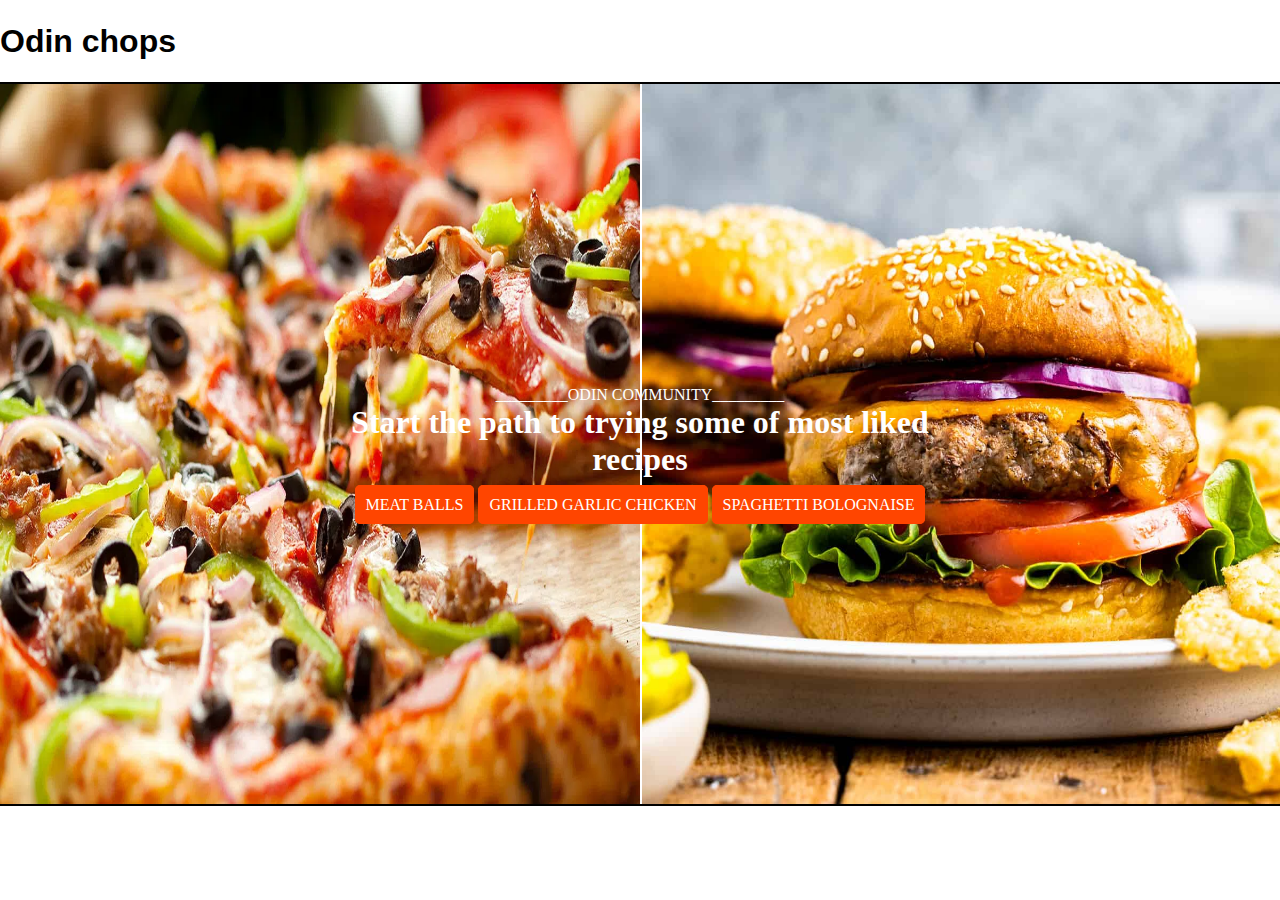
<file: index.html>
<!DOCTYPE html>
<html lang="en">
<head>
    <meta charset="UTF-8">
    <meta name="viewport" content="width=device-width, initial-scale=1.0">
    <title>Odin recipe projects</title>
    <link rel="stylesheet" href="./recipes/style.css">
</head>
<body>
    <div>
        <h1 class="header">Odin chops</h1>
        <div class="intro">
            <img src="./recipes/national-pizza-day-1200x834.jpg.webp" class="image">
            <div class="bottom-right">
                <span>_________ODIN COMMUNITY_________</span>
                <h1>Start the path to trying some of most liked recipes</h1><br>
                <a href="./recipes/recipe1.html">MEAT BALLS</a>
                <a href="./recipes/recipe2.html">GRILLED GARLIC CHICKEN</a>
                <a href="./recipes/recipe3.html">SPAGHETTI BOLOGNAISE</a>
            </div>
            <img src="./recipes/featured-stovetop-burgers-recipe.jpg" alt="" class="image2">
        </div>
</file>
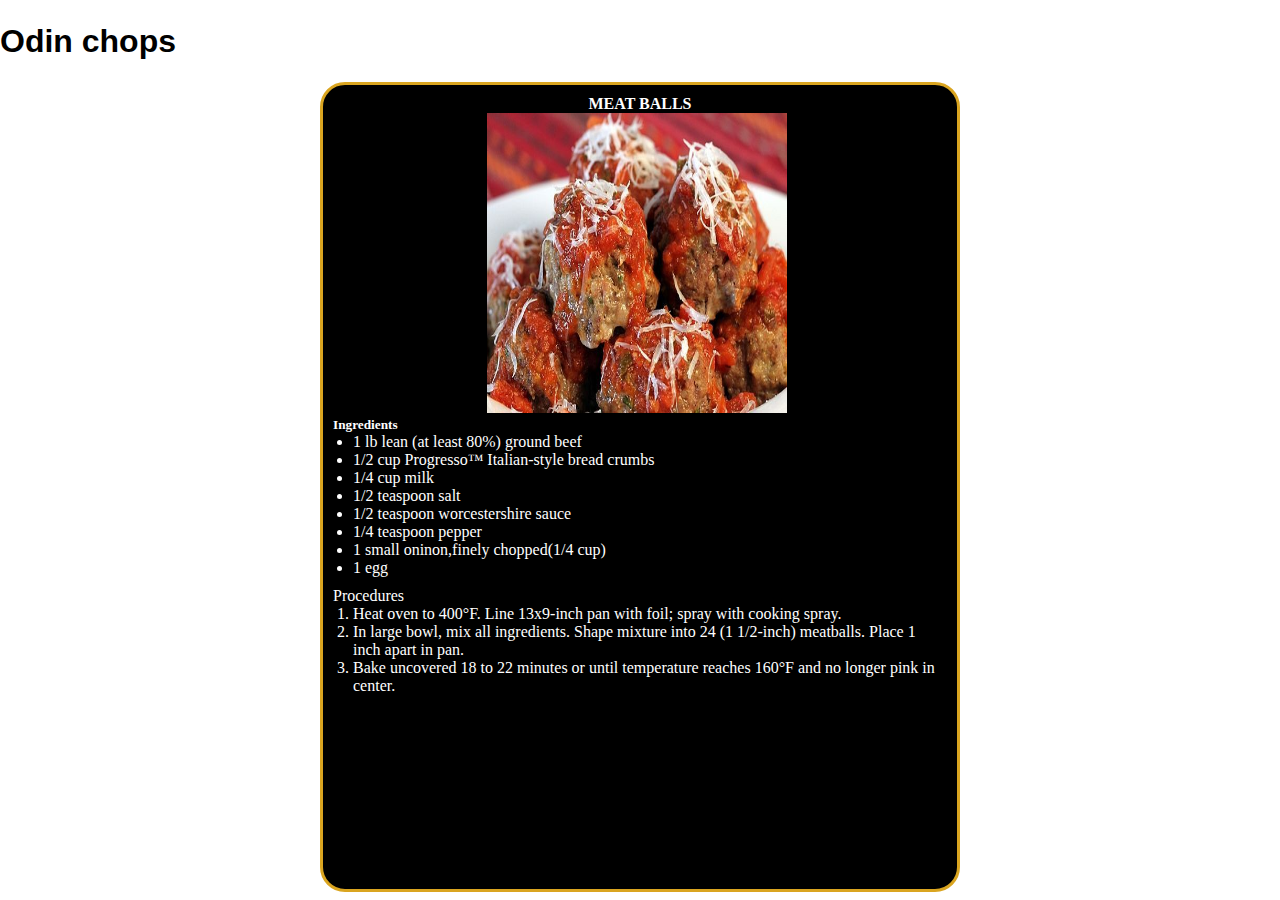
<file: recipes/recipe1.html>
<!DOCTYPE html>
<html lang="en">
<head>
    <meta charset="UTF-8">
    <meta name="viewport" content="width=device-width, initial-scale=1.0">
    <title>Document</title>
    <link rel="stylesheet" href="style.css">
</head>
<body>
    <h1 class="header">Odin chops</h1>
    <div class="container">
        <h4>MEAT BALLS</h4>
        <img src="1468.jpg" alt="meat balls" class="imageli">
        <h5>Ingredients</h5>
        <ul class="lists">
            <li>1 lb lean (at least 80%) ground beef</li>
            <li>1/2 cup Progresso™ Italian-style bread crumbs</li>
            <li>1/4 cup milk</li>
            <li>1/2 teaspoon salt</li>
            <li>1/2 teaspoon worcestershire sauce</li>
            <li>1/4 teaspoon pepper</li>
            <li>1 small oninon,finely chopped(1/4 cup)</li>
            <li>1 egg</li>
        </ul>
        <p class="procedure">Procedures</p>
        <ol class="procedures">
            <li>Heat oven to 400°F. Line 13x9-inch pan with foil; spray with cooking spray.</li>
            <li>In large bowl, mix all ingredients. Shape mixture into 24 (1 1/2-inch) meatballs. Place 1 inch apart in pan.</li>
            <li>Bake uncovered 18 to 22 minutes or until temperature reaches 160°F and no longer pink in center.</li>
        </ol>
    </div>
</body>
</html>
</file>
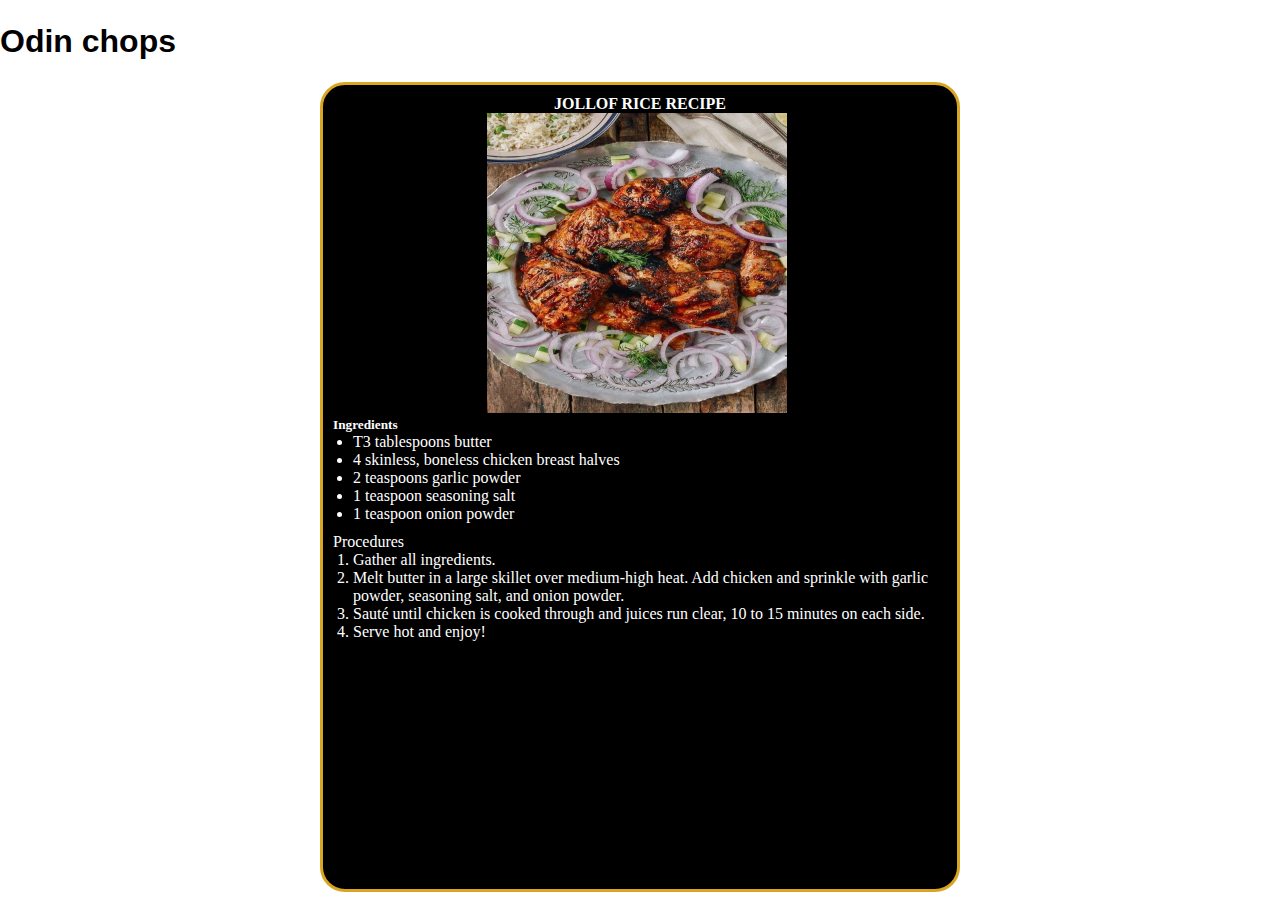
<file: recipes/recipe2.html>
<!DOCTYPE html>
<html lang="en">
<head>
    <meta charset="UTF-8">
    <meta name="viewport" content="width=device-width, initial-scale=1.0">
    <title>Document</title>
    <link rel="stylesheet" href="style.css">
</head>
<body>
    <h1 class="header">Odin chops</h1>
    <div class="container">
        <h4>JOLLOF RICE RECIPE</h4>
        <img src="grilled-tandoori-chicken-12.jpg" alt="meat balls" class="imageli">
        <h5>Ingredients</h5>
        <ul class="lists">
            <li>T3 tablespoons butter</li>
            <li>4 skinless, boneless chicken breast halves</li>
            <li>2 teaspoons garlic powder</li>
            <li>1 teaspoon seasoning salt</li>
            <li>1 teaspoon onion powder</li>
        </ul>
        <p class="procedure">Procedures</p>
        <ol class="procedures">
            <li>Gather all ingredients.</li>
            <li>Melt butter in a large skillet over medium-high heat. Add chicken and sprinkle with garlic powder, seasoning salt, and onion powder.</li>
            <li>Sauté until chicken is cooked through and juices run clear, 10 to 15 minutes on each side.</li>
            <li>Serve hot and enjoy!</li>
        </ol>
    </div>
</body>
</html>
</file>
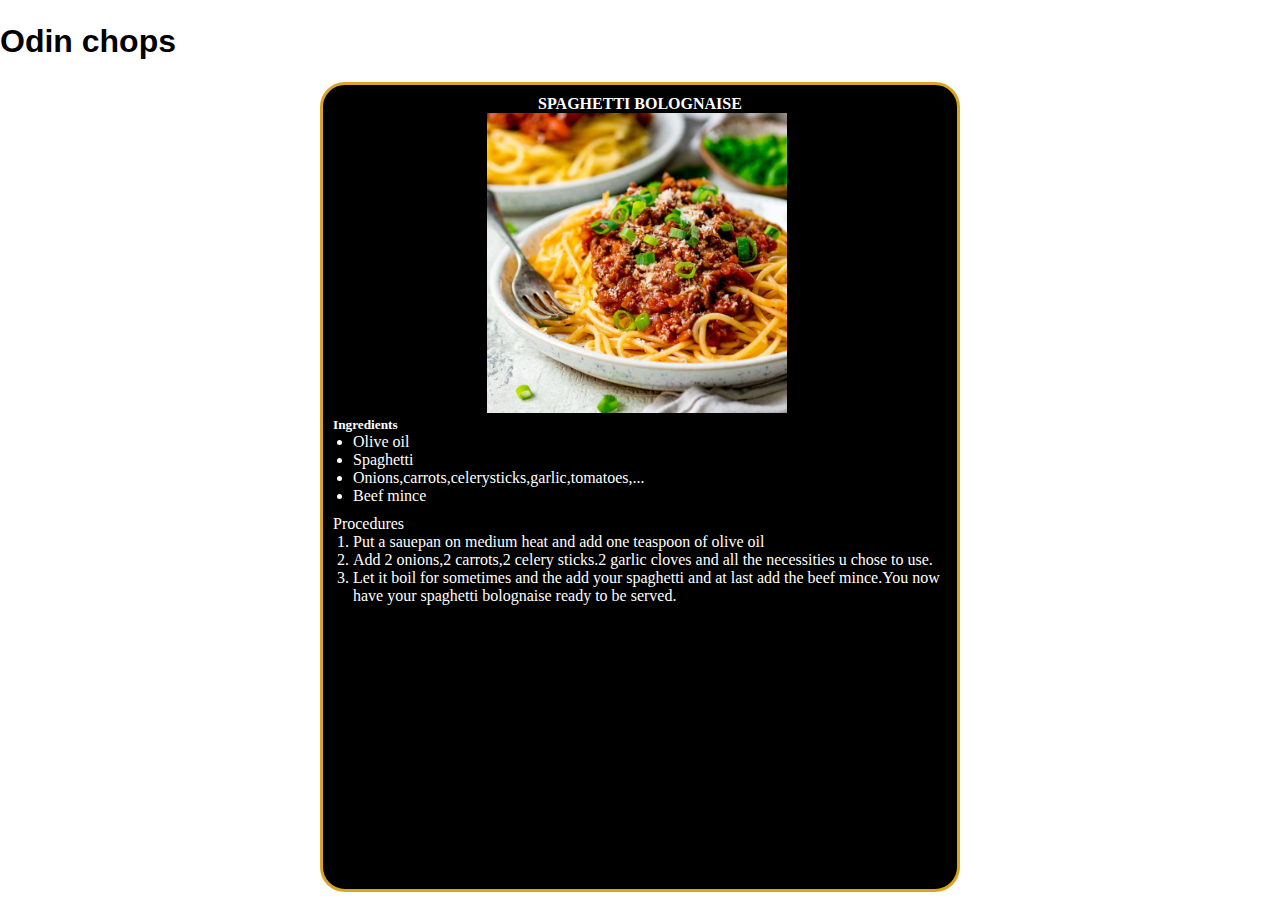
<file: recipes/recipe3.html>
<!DOCTYPE html>
<html lang="en">
<head>
    <meta charset="UTF-8">
    <meta name="viewport" content="width=device-width, initial-scale=1.0">
    <title>Document</title>
    <link rel="stylesheet" href="style.css">
</head>
<body>
    <h1 class="header">Odin chops</h1>
    <div class="container">
        <h4>SPAGHETTI BOLOGNAISE</h4>
        <img src="Spaghetti-Bolognese-square-FS-0204.jpg" alt="meat balls" class="imageli">
        <h5>Ingredients</h5>
        <ul class="lists">
            <li>Olive oil</li>
            <li>Spaghetti</li>
            <li>Onions,carrots,celerysticks,garlic,tomatoes,...</li>
            <li>Beef mince</li>
        </ul>
        <p class="procedure">Procedures</p>
        <ol class="procedures">
            <li>Put a sauepan on medium heat and add one teaspoon of olive oil</li>
            <li>Add 2 onions,2 carrots,2 celery sticks.2 garlic cloves and all the necessities u chose to use.</li>
            <li>Let it boil for sometimes and the add your spaghetti and at last add the beef mince.You now have your spaghetti bolognaise ready to be served.</li>
        </ol>
    </div>
</body>
</html>
</file>
<file: recipes/style.css>
*{
    margin: 0;
    padding: 0;
    box-sizing: border-box;
}

body{
    width: 100%;
    height: 100vh;
}


.header{
    padding-bottom: 2.5vh;
    padding-top: 2.5vh;
    font-family: 'Gill Sans', 'Gill Sans MT', Calibri, 'Trebuchet MS', sans-serif;
}

.intro{
    text-align: center;
    color: #fff;
    display: flex;
    flex-direction: row;
    gap: 2px;
    border-top: 2px solid black;
    border-bottom: 2px solid black;
}

.image{
    width: 50%;
    height: 80vh;
}

.image2{
    width: 50%;
    height: 80vh;
}

.header>h2{
    color: #ffffff;
    font-size: xx-large;
    font-weight: 400;
    display: flex;
    justify-content: end;
    align-items: center;
}

.bottom-right {
    position: absolute;
    top: 50%;
    left: 50%;
    transform: translate(-50%, -50%)
  }

a{
    padding: 10px;
    background-color: orangered;
    border: 1px solid orangered;
    border-radius: 5px;
    margin-top: 3vh;
    color: white;
    text-decoration: none;
}

.container{
    width: 50%;
    height: 90vh;
    margin-left: 25%;
    margin-right: 25%;
    background-color: #000;
    color: #fff;
    padding: 10px;
    border: 3px solid goldenrod;
    border-radius: 25px;
}

.container>h4{
    display: flex;
    justify-content: center;
}

.lists{
    margin-left: 20px;
}

.procedure{
   margin-top: 10px;
}

.procedures{
    margin-left: 20px;
}

.imageli{
    width: 300px;
    height: 300px;
    margin-left: 25%;
    margin-right: 25%;
}
</file>
